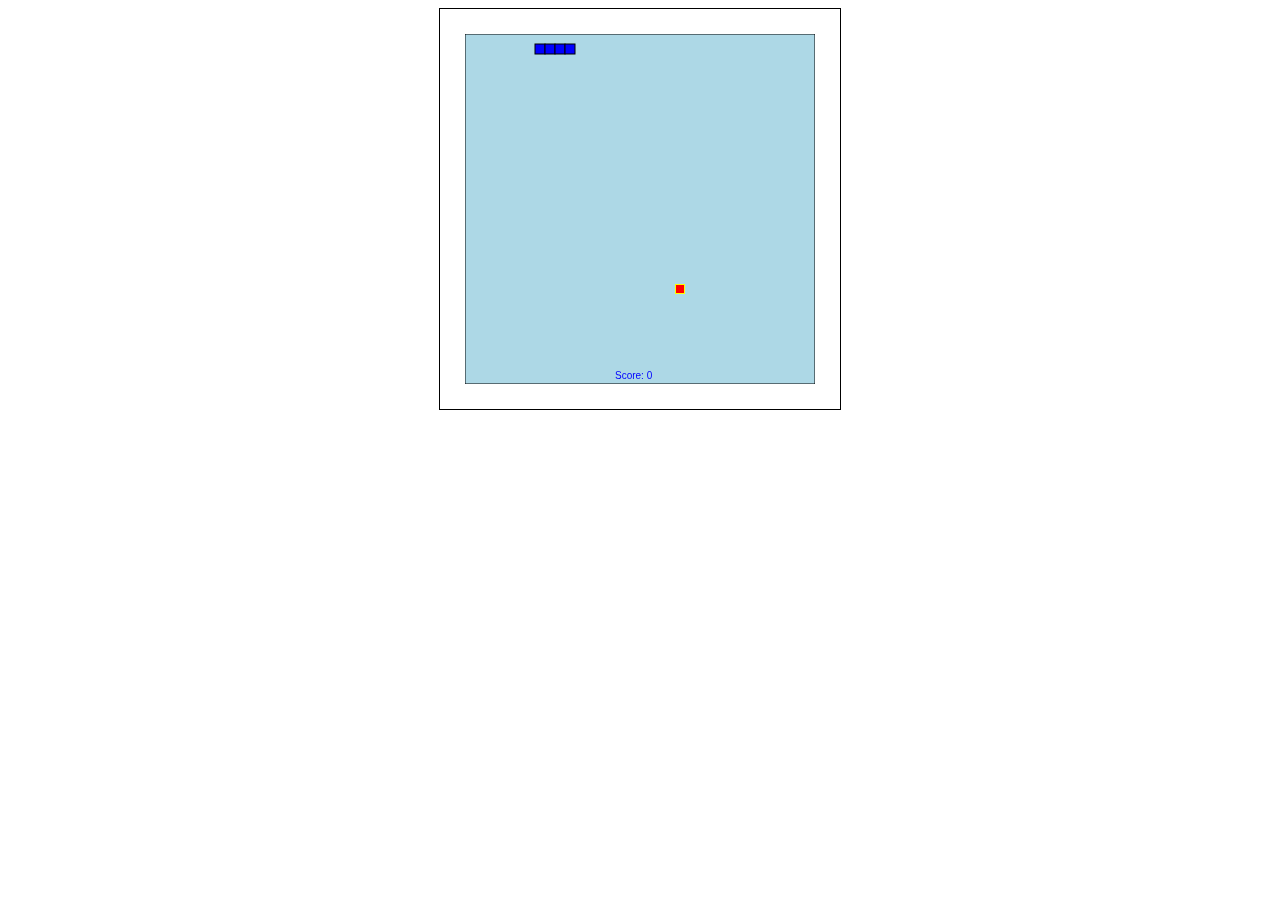
<file: index.html>
<!DOCTYPE html>
<html>
	<head>
		<meta charset="UTF-8">
		<title>||Snake----<||</title>
		<link rel="stylesheet" href="style.css">
	</head>
	<body>
		<div id="main">
			<canvas id="myCanvas" width="350" height="350"></canvas>
			<button id="btn" onClick="window.location.reload()">RESTART</button>
		</div>
		<script src="SnakeJS.js" type="text/javascript"></script>
	</body>
</html>
</file>
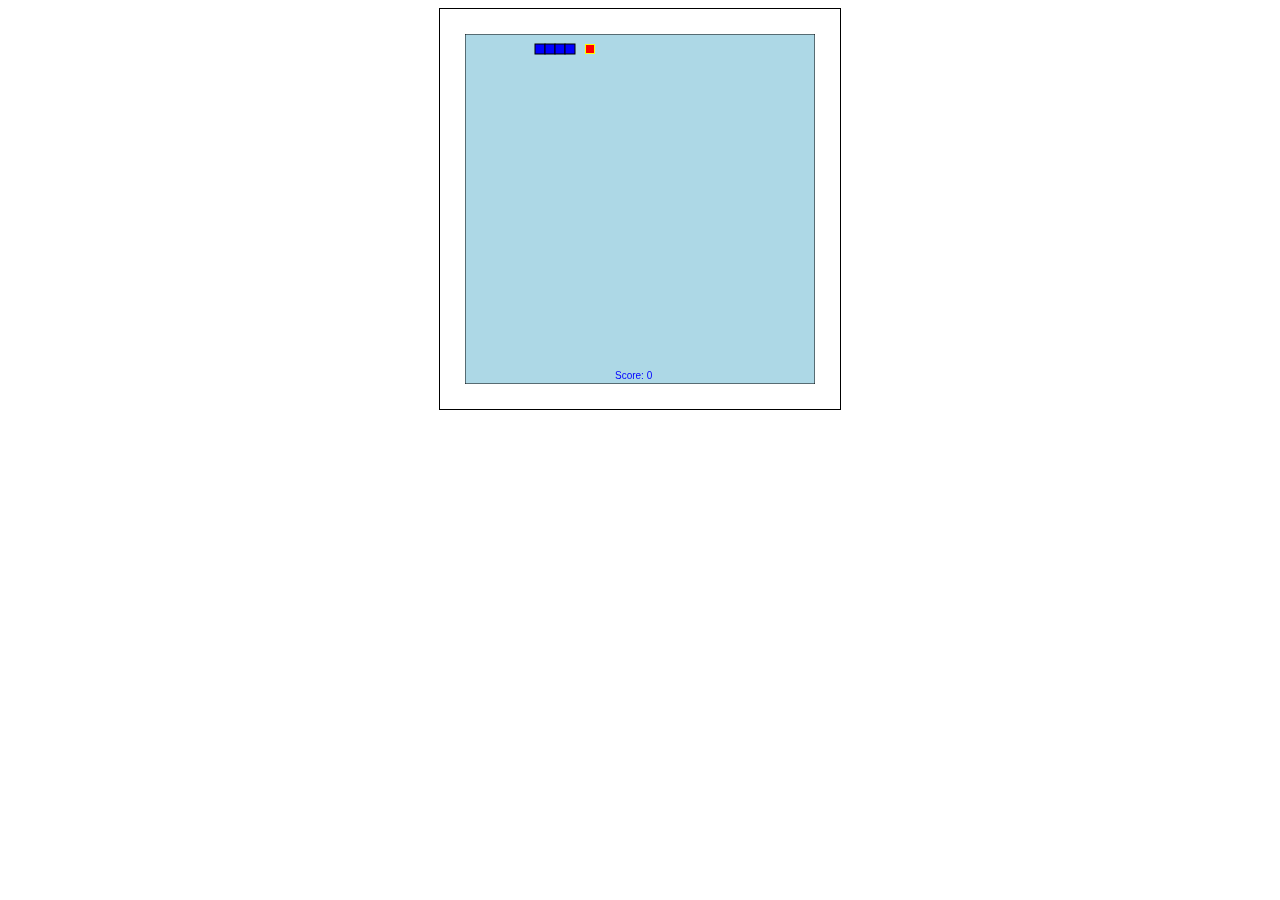
<file: Snake the game.html>
<!DOCTYPE html>
<html>
	<head>
		<meta charset="UTF-8">
		<title>||Snake----<||</title>
		<link rel="stylesheet" href="style.css">
	</head>
	<body>
		<div id="main">
			<canvas id="myCanvas" width="350" height="350"></canvas>
			<button id="btn" onClick="window.location.reload()">RESTART</button>
		</div>
		<script src="SnakeJS.js" type="text/javascript"></script>
	</body>
</html>
</file>
<file: style.css>
#main {
	border: 1px solid;
	width: 400px;
	height: 400px;
	margin: 0px auto;
}

#myCanvas {
	margin: 25px;
}

#btn {
	display: none;
}
</file>
